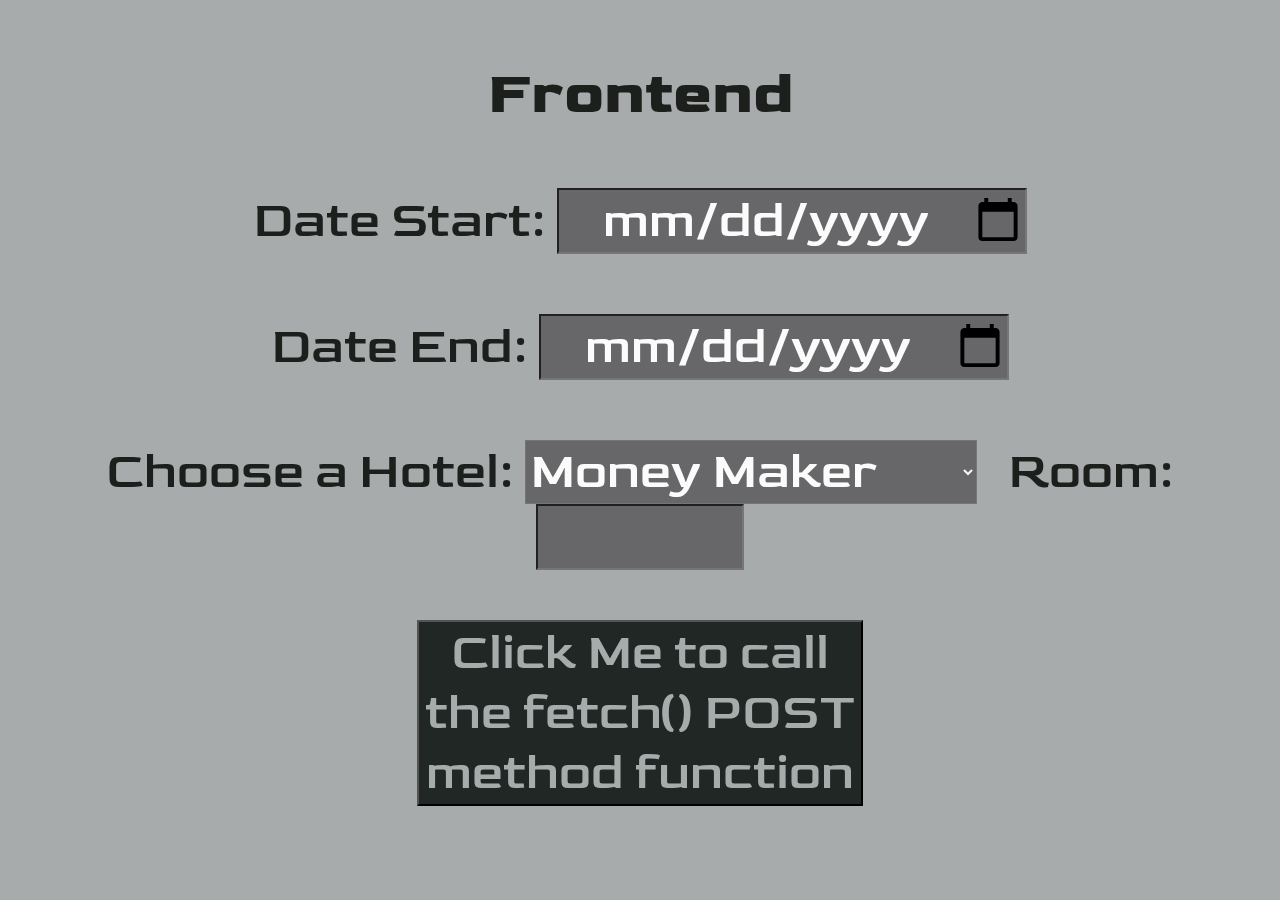
<file: backend files/index.html>
<!DOCTYPE html>
<html lang="en">
  <head>
    <meta charset="UTF-8" />
    <meta http-equiv="X-UA-Compatible" content="IE=edge" />
    <meta name="viewport" content="width=device-width, initial-scale=1.0" />
    <title>webPage</title>
    <link rel="preconnect" href="https://fonts.googleapis.com" />
    <link rel="preconnect" href="https://fonts.gstatic.com" crossorigin />
    <link
      href="https://fonts.googleapis.com/css2?family=Mea+Culpa&display=swap"
      rel="stylesheet"
    />
    <link rel="preconnect" href="https://fonts.googleapis.com" />
    <link rel="preconnect" href="https://fonts.gstatic.com" crossorigin />
    <link
      href="https://fonts.googleapis.com/css2?family=Goldman&display=swap"
      rel="stylesheet"
    />
    <link rel="stylesheet" href="stylesTwo.css" />
  </head>
  <body>
    <h3 id="frontEnd">Frontend</h3>
    <div>
      <label for="dateStart">Date Start: </label>
      <input type="date" name="dateStart" id="dateStart" />
      <br /><br />
      <label for="dateEnd">Date End: </label>
      <input type="date" name="dateEnd" id="dateEnd" />
      <br /><br />
      <label for="hotelName">Choose a Hotel:</label>
      <select class="hotelNameList" name="hotelName" id="hotelName">
        <option value="Money Maker">Money Maker</option>
        <option value="On the Cheap">On the Cheap</option>
        <option value="Hotel of Horrors">Hotel of Horrors</option>
      </select>
      <label for="roomNumber">Room: </label>
      <input type="number" name="roomNumber" id="roomNumber" />
    </div>
    <div id="servletResponseDiv"></div>
    <div>
      <button id="btn" class="buttonsOne">
        Click Me to call <br />
        the fetch() POST <br />
        method function
      </button>
    </div>

    <script>
      function doThePostThing() {
        let value = document.getElementById("dateStart").value;
        fetch("http://localhost:8081/HotelWithCalendar/Hotels", {
          method: "POST",
          headers: { "Content-Type": "application/json" },
          body: JSON.stringify({
            "dateStart": value,
            "dateEnd": document.getElementById("dateEnd").value,
            "roomNumber": document.getElementById("roomNumber").value,
            "hotelName": document.getElementById("hotelName").value,
          }),
        })
          .then((response) => {
            return response.text();
          })
          .then((data) => {
            document.getElementById("servletResponseDiv").innerHTML = data;
            console.log(data);
          })
          .catch((err) => {
            document.getElementById("servletResponseDiv").innerHTML = err;
          });
      }
      let button = document.getElementById("btn");
      function whenThisIsClicked(buttonAsParam, methodAsParam) {
        buttonAsParam.addEventListener("click", methodAsParam);
      }
      whenThisIsClicked(button, doThePostThing);
    </script>
  </body>
</html>
</file>
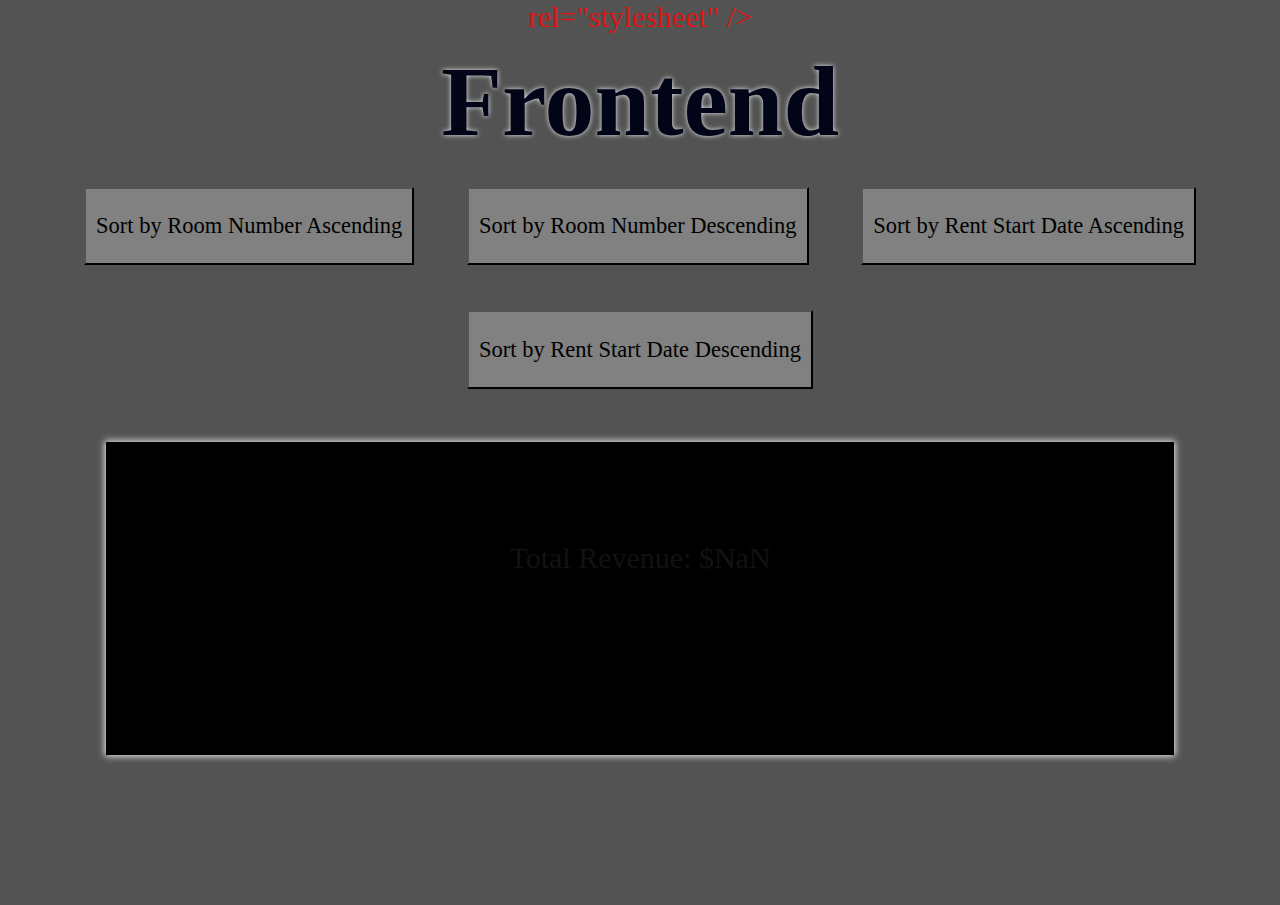
<file: frontend files/results.html>
<!--SEE COMMENT ON LINE 12  -->


<!DOCTYPE html>
<html lang="en">
  <head>
    <meta charset="UTF-8" />
    <meta http-equiv="X-UA-Compatible" content="IE=edge" />
    <meta name="viewport" content="width=device-width, initial-scale=1.0" />
    <title>Document</title>
    <link rel="preconnect" href="https://fonts.googleapis.com" />
    <link rel="preconnect" href="https://fonts.gstatic.com" crossorigin />
    <link
<!--       href="https://fonts.googleapis.com/css2?family=   !!!!!<fill this out as needed>!!!!!   &display=swap" ///<------------- fill this out as needed for whatever font you want!!! -->
      rel="stylesheet"
    />

    <link rel="stylesheet" href="coolStyles.css" />
  </head>
  <body>
    <h1 id="titleFont">Frontend</h1>
    <div id="buttonsGroupArray">
      <button id="sortByRoomNumber-Ascending" class="sortButtons">
        Sort by Room Number Ascending
      </button>

      <button id="sortByRoomNumber-Descending" class="sortButtons">
        Sort by Room Number Descending
      </button>

      <button id="sortByStartDate-Ascending" class="sortButtons">
        Sort by Rent Start Date Ascending
      </button>

      <button id="sortByStartDate-Descending" class="sortButtons">
        Sort by Rent Start Date Descending
      </button>
    </div>
    <div id="output"></div>
    <div style="margin-bottom: 5em"></div>
    <script>
      //console.log(document.getElementsByTagName("p").length);
    </script>

    <script src="app.js" type="module"></script>
  </body>
</html>
</file>
<file: backend files/stylesTwo.css>
body {
  background-color: rgb(168, 171, 172);
  font-size: 50px;
  color: rgb(29, 31, 28);
  text-align: center;
  /*text-shadow: -0.5px 0.5px 3px #77ff6b;*/
  margin-top: 0em;
  margin-bottom: 0em;
  font-family: "Goldman";
  /* text-shadow: 0 0 10px rgb(12, 232, 9); */
}

input {
  background-color: rgb(103, 103, 105);
  font-size: 50px;
  color: rgb(251, 251, 251);
  text-align: center;
  /*text-shadow: -0.5px 0.5px 3px #77ff6b;*/
  margin-top: 0em;
  margin-bottom: 0em;

  font-family: "Goldman";
}

.hotelNameList {
  font-size: 50px;
  font-family: "Goldman";
  background-color: rgb(103, 103, 105);
  color: rgb(251, 251, 251);
  margin-right: 20px;
}

#roomNumber {
  width: 200px;
}

#btn {
  background-color: rgb(33, 39, 36);
  font-size: 50px;
  color: rgb(168, 171, 172);
  text-align: center;
  /*text-shadow: -0.5px 0.5px 3px #77ff6b;*/
  margin-top: 1em;
  margin-bottom: 0em;
  font-family: "Goldman";
}
.success {
  color: green;
  margin-bottom: 0;
}

.unavailable {
  color: rgb(197, 31, 31);
  margin-bottom: 0;
}
</file>
<file: frontend files/coolStyles.css>
:root {
  --main-bg-color: rgb(121, 121, 121);
  --body-font-size: 30px;
  /* rgb(152, 164, 148); */
  --body-color: rgb(219, 20, 20);
  /* color: rgb(46, 42, 42); */
}
/* text-shadow: -1px 0 black, 0 1px black, 1px 0 black, 0 -1px black; */

#titleFont {
  text-shadow: 0px 0px 5px rgb(236, 237, 242);

  font-size: 100px;
  /* background-clip: text;
  background-image: url("tempsnip.jpg");
  background-size: cover;
  background-position: center;
  -webkit-background-clip: text;
  background-clip: text;
  background-repeat: no-repeat; */
  font-family: New Rocker;
  color: rgb(2, 5, 24);
  margin-bottom: 5px;
  margin-top: 0.1em;
}

.topName {
  font-size: 60px;
  border: none;
  border-style: none;
  padding-left: 1em;
  padding-right: 1em;
  margin-top: 1em;
  margin-bottom: 2rem;
  display: inline-block;
  font-family: Goldman;
  color: black;
}

body {
  background-color: rgb(83, 83, 83);
  font-size: var(--body-font-size);
  color: var(--body-color);
  text-align: center;
  padding: 0, 0, 0, 0;
  margin-top: 0em;
  margin-bottom: 0em;
  /* background-image: url("tempsnip.png"); */
  /* background-repeat: no-repeat; */
  /* background-size: cover; */
}

#output {
  /* border: solid greenyellow; */
  width: 75%;
  margin: auto;
  margin-top: 1em;
  background-color: rgb(0, 0, 0);
  padding-left: 2em;
  padding-right: 2em;
  box-shadow: 0 0 0.23em 1px rgb(239, 239, 243);
  padding-bottom: 5em;
  color: rgb(19, 18, 18);
  font-family: Goldman;
}

p {
  margin: 0;
}

#contianerOne {
  display: flex;
  justify-content: center;
}

.sortButtons {
  block-size: 3.5em;
  padding: 0.45em;
  margin: 1em;
  font-family: Goldman;
  font-size: 0.75em;
  background-color: rgb(128, 129, 128);
}

.active-button {
  background-color: green;
}

/* .stroke {
  -webkit-text-stroke-width: 0.3px;
  -webkit-text-stroke-color: black;
}
.strokeBold {
  -webkit-text-stroke-width: 0.7px;
  -webkit-text-stroke-color: black;
} */
</file>
